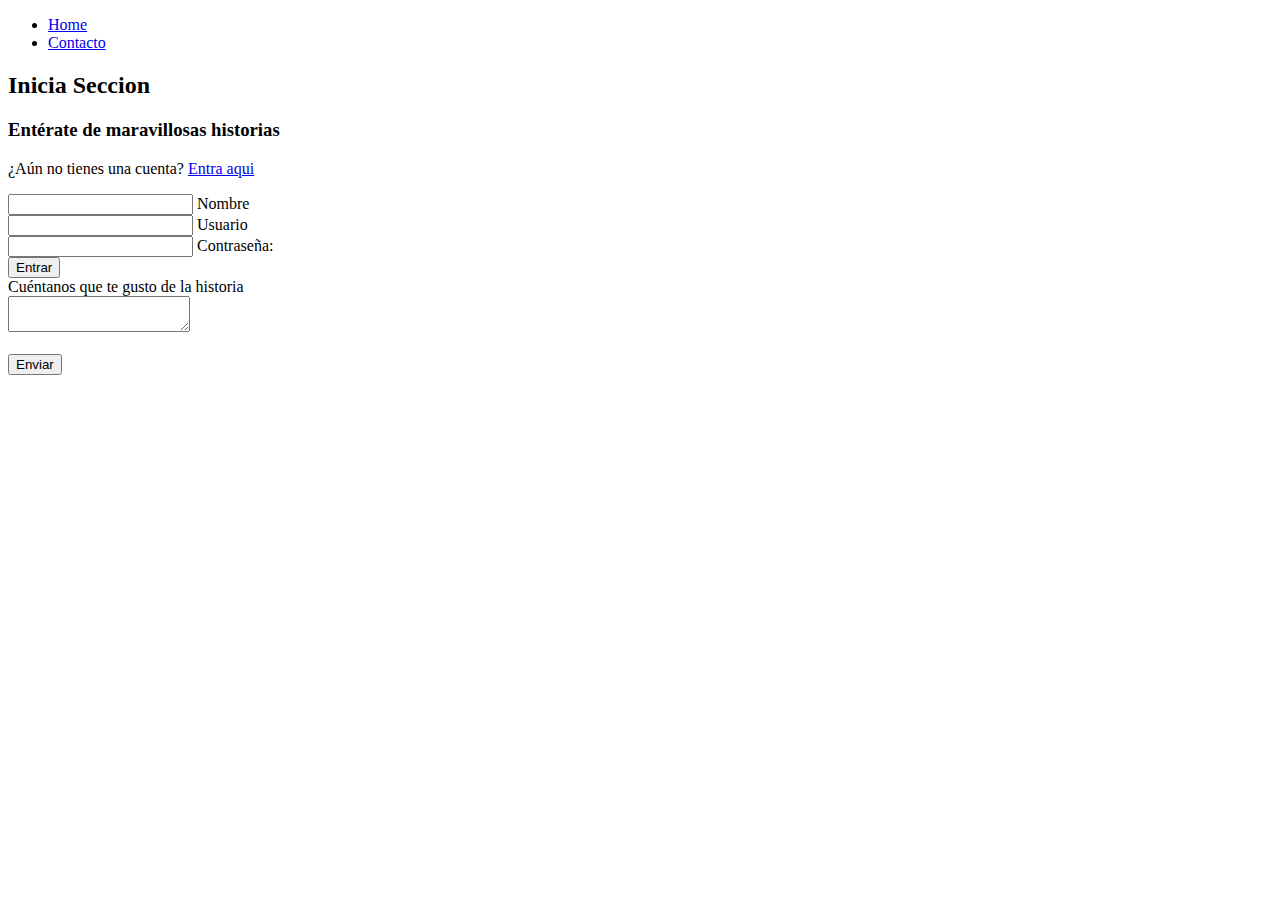
<file: contacto - copia.html>
<!DOCTYPE html>
<html lang="en">
<head>
    <meta charset="UTF-8">
    <meta name="viewport" content="width=device-width, initial-scale=1.0">
    <title>contacto</title>

</head>

<body>
    <ul>
        <li>
            <a href="index.html">Home</a>
        </li>
       
        <li>
            <a href="contacto.html">Contacto</a>
        </li>
    </ul>

    <form class="form">
        <h2 class="form_title">Inicia Seccion</h2>
        <h3 class="form_title">Entérate de maravillosas historias</h3>
        <P class="form_paragraph">¿Aún no tienes una cuenta? <a href="form_link">Entra aqui</a></P>

        <div class="form_container">
            <input type="text" id="name" class="form_input" placeholder="">
            <label for="name" class="form_label">Nombre</label>
            <span class="form_line"></span>
        </div>

        <div class="form_container">
            <input type="text" id="user" class="form_input" placeholder="">
            <label for="user" class="form_label">Usuario</label>
            <span class="form_line"></span>
        </div>

        <div class="form_container">
            <input type="text" id="password" class="form_input" placeholder="">
            <label for="password" class="form_label">Contraseña:</label>
            <span class="form_line"></span>
        </div>

        <input type="submit"class="form_submit" value="Entrar"><br>
    </div>

        <label>Cuéntanos que te gusto de la historia</label><br>
        <textarea></textarea><br><br>

        <input type="submit" value="Enviar">


    </form>

</body>
</html>
</file>
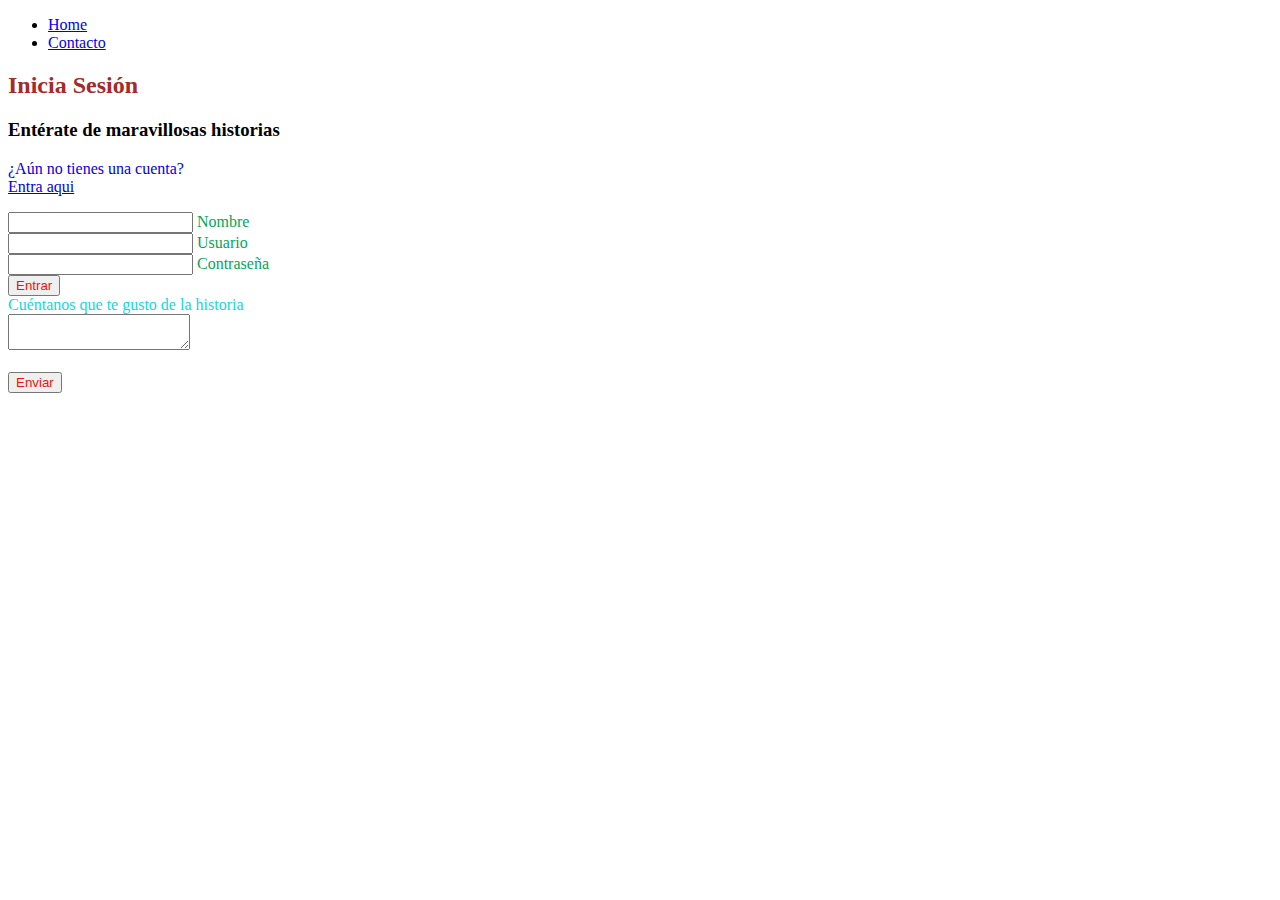
<file: contacto.html>
<!DOCTYPE html>
<html lang="en">
<head>
    <meta charset="UTF-8">
    <meta name="viewport" content="width=device-width, initial-scale=1.0">
    <title>contacto</title>


</head>

<body>
    <ul>
        <li>
            <a href="index.html">Home</a>
        </li>
       
        <li>
            <a href="contacto.html">Contacto</a>
        </li>
    </ul>
    

    <form class="form">
        
        <h2 style="color: brown;" class="form_title">Inicia Sesión</h2>
        <h3 class="form_title">Entérate de maravillosas historias</h3>
        <P style="color: rgb(4, 0, 226);" class="form_paragraph">¿Aún no tienes una cuenta? <br><a href="form_link">Entra aqui</a></P>

        <div style="color: rgb(4, 165, 90);" class="form_container">
            <input type="text" id="name" class="form_input" placeholder="">
            <label for="name" class="form_label">Nombre</label>
            <span class="form_line"></span>
        </div>

        <div style="color: rgb(4, 165, 90);" class="form_container">
            <input type="text" id="user" class="form_input" placeholder="">
            <label for="user" class="form_label">Usuario</label>
            <span class="form_line"></span>
        </div>

        <div style="color: rgb(4, 165, 90);"  class="form_container">
            <input type="text" id="password" class="form_input" placeholder="">
            <label for="password" class="form_label">Contraseña</label>
            <span class="form_line"></span>
        </div>

        <input style="color: rgb(236, 21, 5);"  type="submit"class="form_submit" value="Entrar"><br>
    </div>

        <label style="color: rgb(16, 217, 224);"> Cuéntanos que te gusto de la historia</label><br>
        <textarea></textarea><br><br>

        <input style="color: rgb(236, 21, 5);" type="submit" value="Enviar">

    </form>

</body>
</html>
</file>
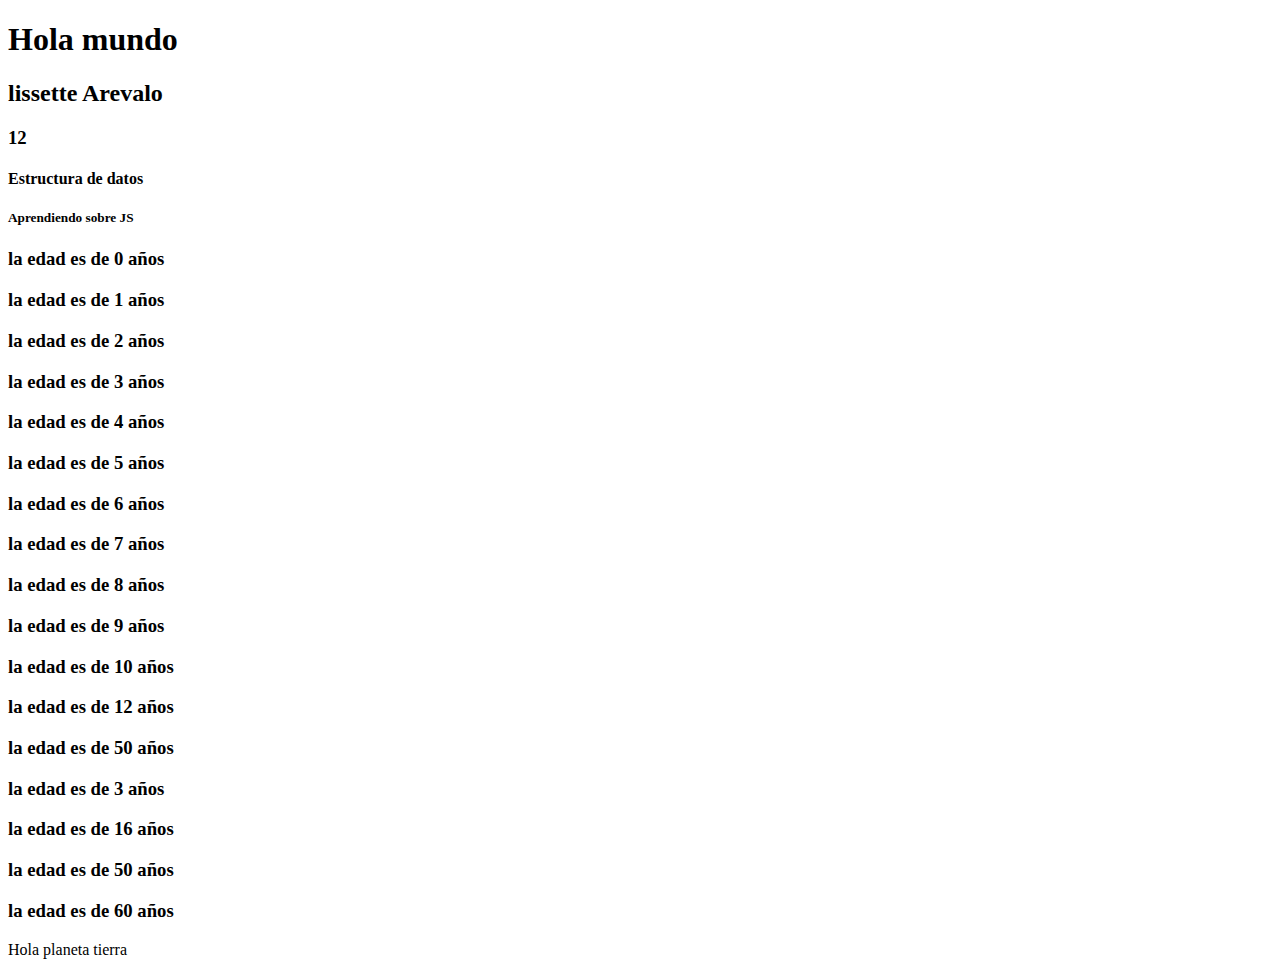
<file: index - copia (2).html>
<!DOCTYPE html>
<html lang="es">
<head>
    <meta charset="UTF-8">
    <meta name="viewport" content="width=device-width, initial-scale=1.0">
    <title>Aprendiendo jv</title>
   
</head>
<body>
    <h1>Hola mundo</h1>

    <div id="contenido"></div>

    <script src="main.js"></script>

    
</body>
</html>
</file>
